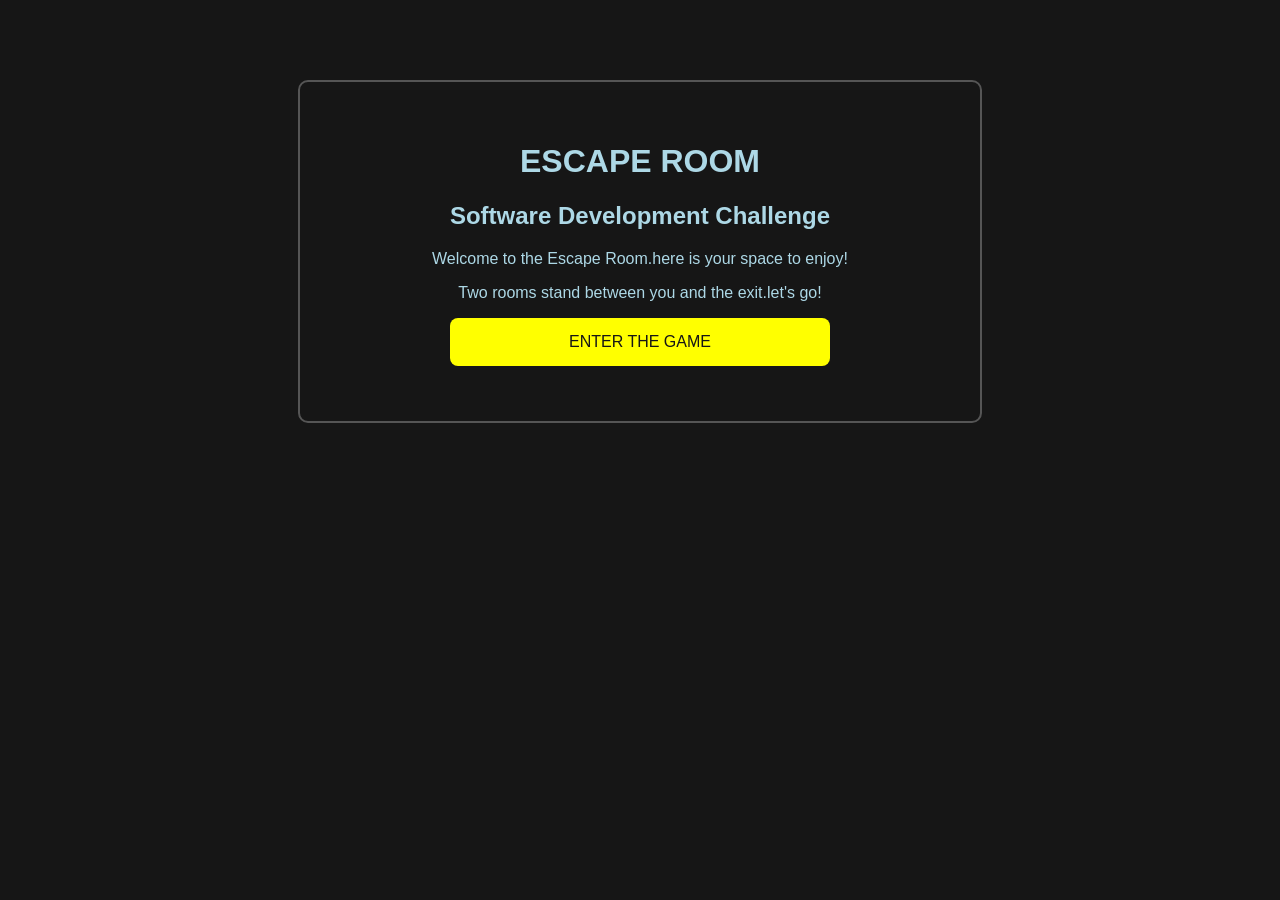
<file: index.html>
<!DOCTYPE html>
<html lang="en">
<head>
<meta charset="UTF-8">
<title>Escape Room</title>
<link rel="stylesheet" href="style.css">
</head>
<body>
<div class="room">
<h1>ESCAPE ROOM</h1>
<h2>Software Development Challenge</h2>
<p>
Welcome to the Escape Room.here is your space to enjoy!
</p>
<p>
Two rooms stand between you and the exit.let's go!
</p>
<a class="button" href="room1.html">
ENTER THE GAME
</a>
</div>
</body>
</html>
</file>
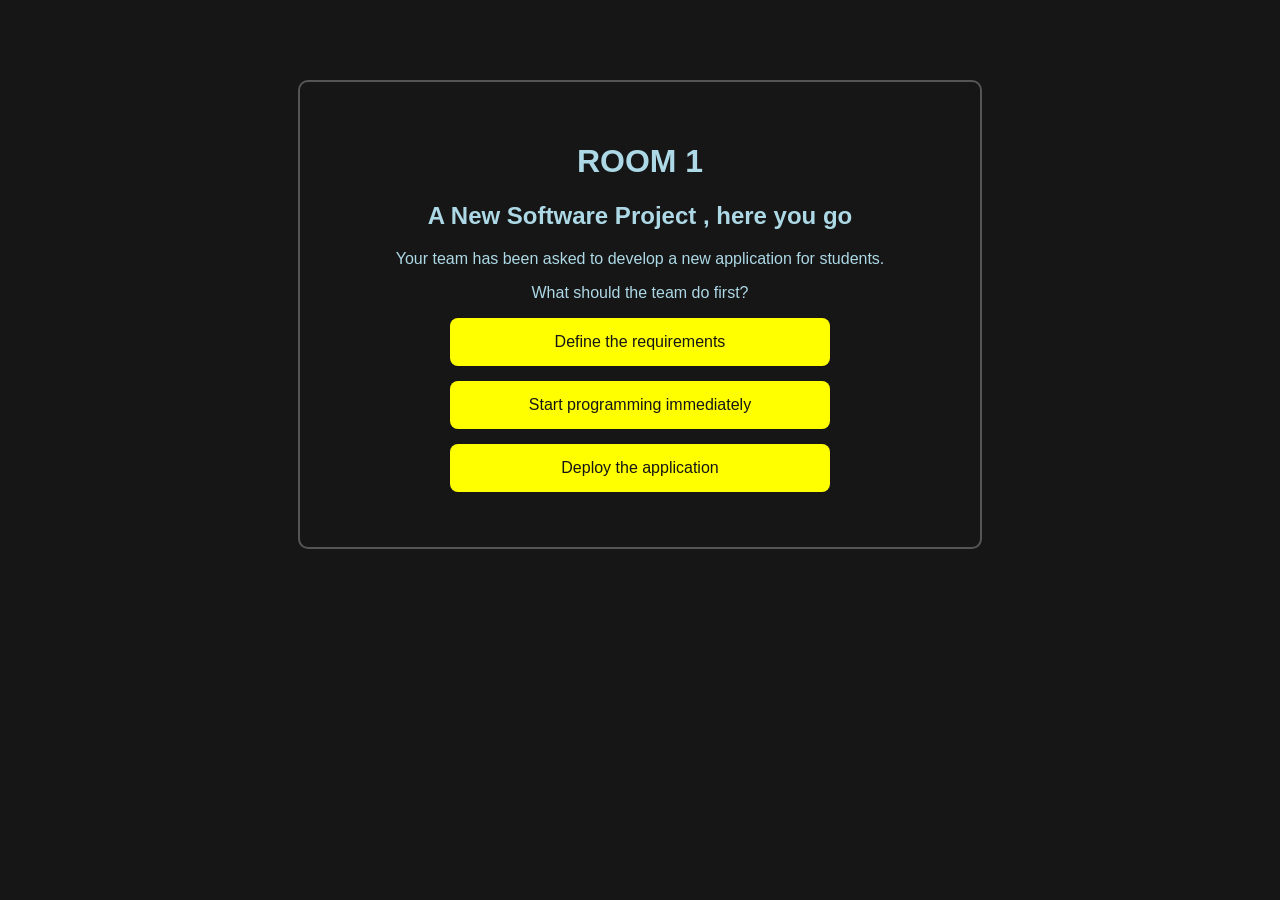
<file: room1.html>
<!DOCTYPE html>
<html lang="en">
<head>
    <meta charset="UTF-8">
<title>Room 1</title>
<link rel="stylesheet" href="style.css">
</head>
<body>
<div class="room">
<h1>ROOM 1</h1>
<h2>A New Software Project , here you go</h2>
<p>
Your team has been asked to develop
a new application for students.
</p>
<p>
What should the team do first?
</p>
<a class="button" href="room2.html">
Define the requirements
</a>
<a class="button" href="wrong1.html">
Start programming immediately
</a>
<a class="button" href="wrong1.html">
Deploy the application
</a>
</div>
</body>
</html>
</file>
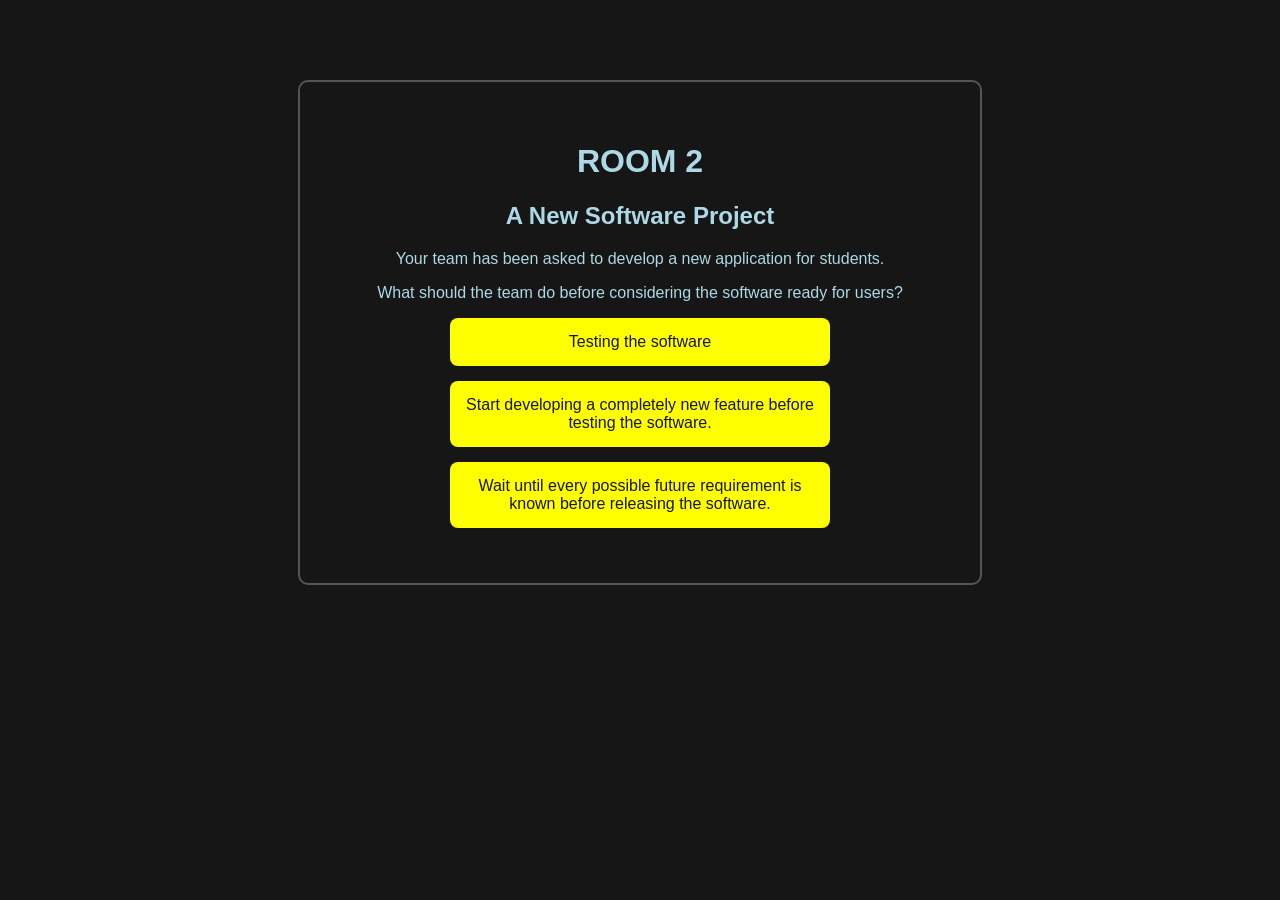
<file: room2.html>
<!DOCTYPE html>
<html lang="en">
<head>
    <meta charset="UTF-8">
<title>Room 2</title>
<link rel="stylesheet" href="style.css">
</head>
<body>
<div class="room">
<h1>ROOM 2</h1>
<h2>A New Software Project</h2>
<p>
Your team has been asked to develop
a new application for students.
</p>
<p>
What should the team do before considering the software ready for users?
</p>
<a class="button" href="victory.html">
Testing the software
</a>
<a class="button" href="wrong2.html">
Start developing a completely new feature before testing the software.
</a>
<a class="button" href="wrong2.html">
Wait until every possible future requirement is known before releasing the software.
</a>
</div>
</body>
</html>
</file>
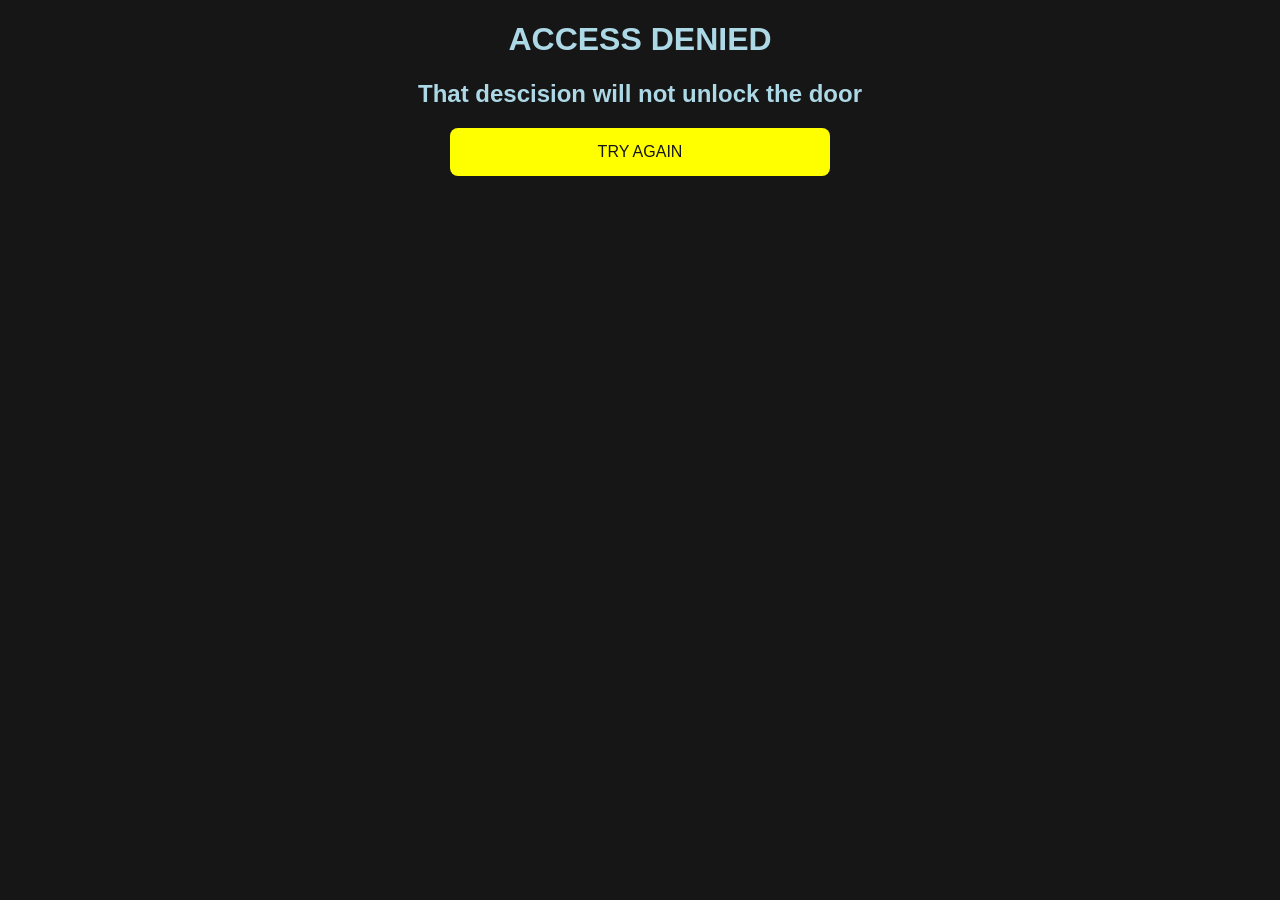
<file: wrong1.html>
<!DOCTYPE html>
<html lang="en">
<head>
<meta charset="UTF-8">
<title>wrong</title>
<link rel="stylesheet" href="style.css">
<h1>ACCESS DENIED</h1>
<h2>That descision will not unlock the door</h2>
<a class="button" href="room1.html">
TRY AGAIN
</a>
</head>
<body>

</body>
</html>
</file>
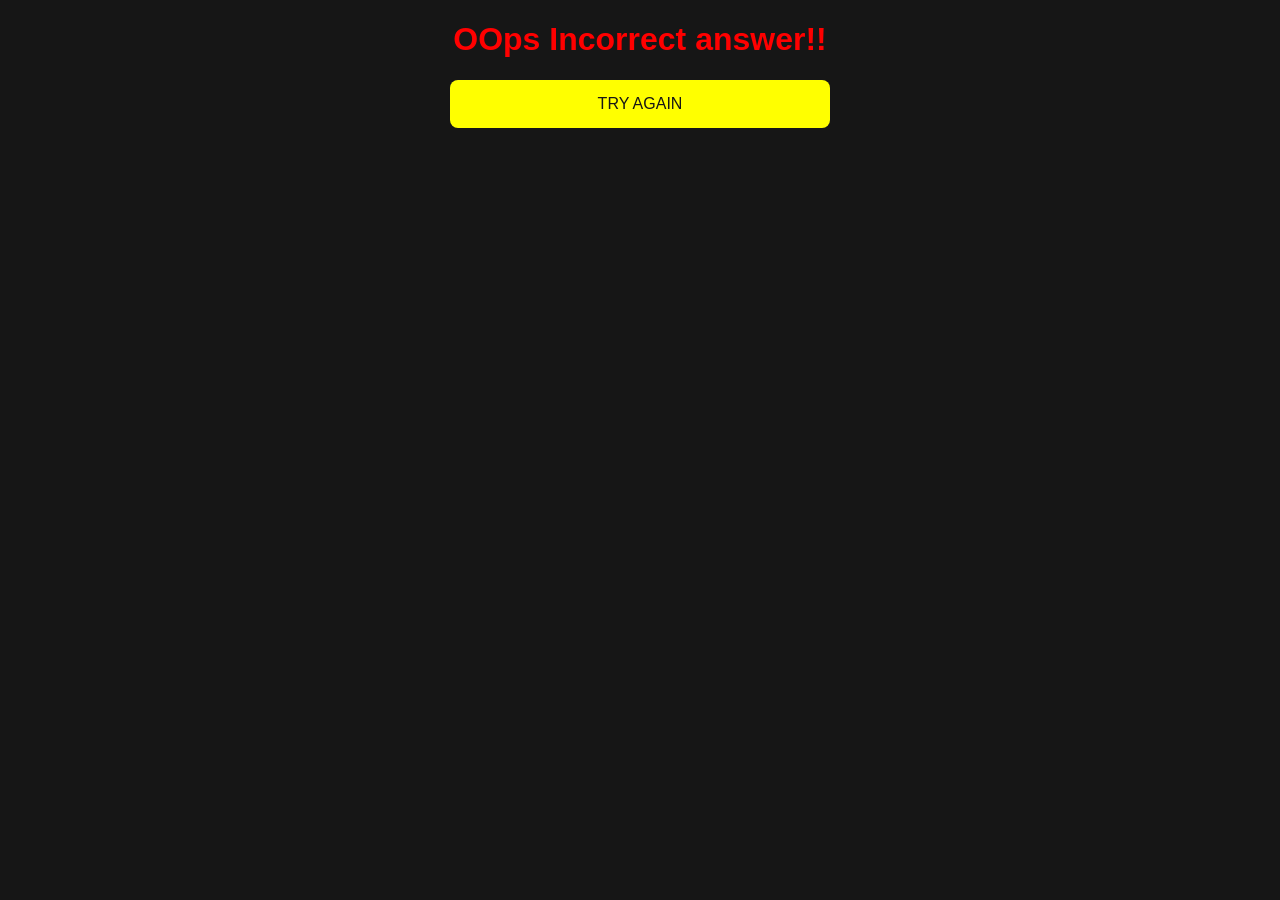
<file: wrong2.html>
<!DOCTYPE html>
<html lang="en">
<head>
<meta charset="UTF-8">
<title>wrong2</title>
<link rel="stylesheet" href="style.css">
<h1 style="color: red;">OOps Incorrect answer!!</h1>
<a class="button" href="room2.html">
TRY AGAIN
</a>

</head>
<body>

</body>
</html>
</file>
<file: style.css>
body {
background-color: #161616;
color:lightblue;
font-family: Arial, sans-serif;
text-align: center;
}
.room {
width: 600px;
margin: 80px auto;
padding: 40px;
border: 2px solid #555555;
border-radius: 10px;
}
.button {
display: block;
width: 350px;
margin: 15px auto;
padding: 15px;
background-color:yellow;
color: #161616;
text-decoration: none;
border-radius: 8px;
}
.button:hover {
background-color: #cccccc;
}
</file>
